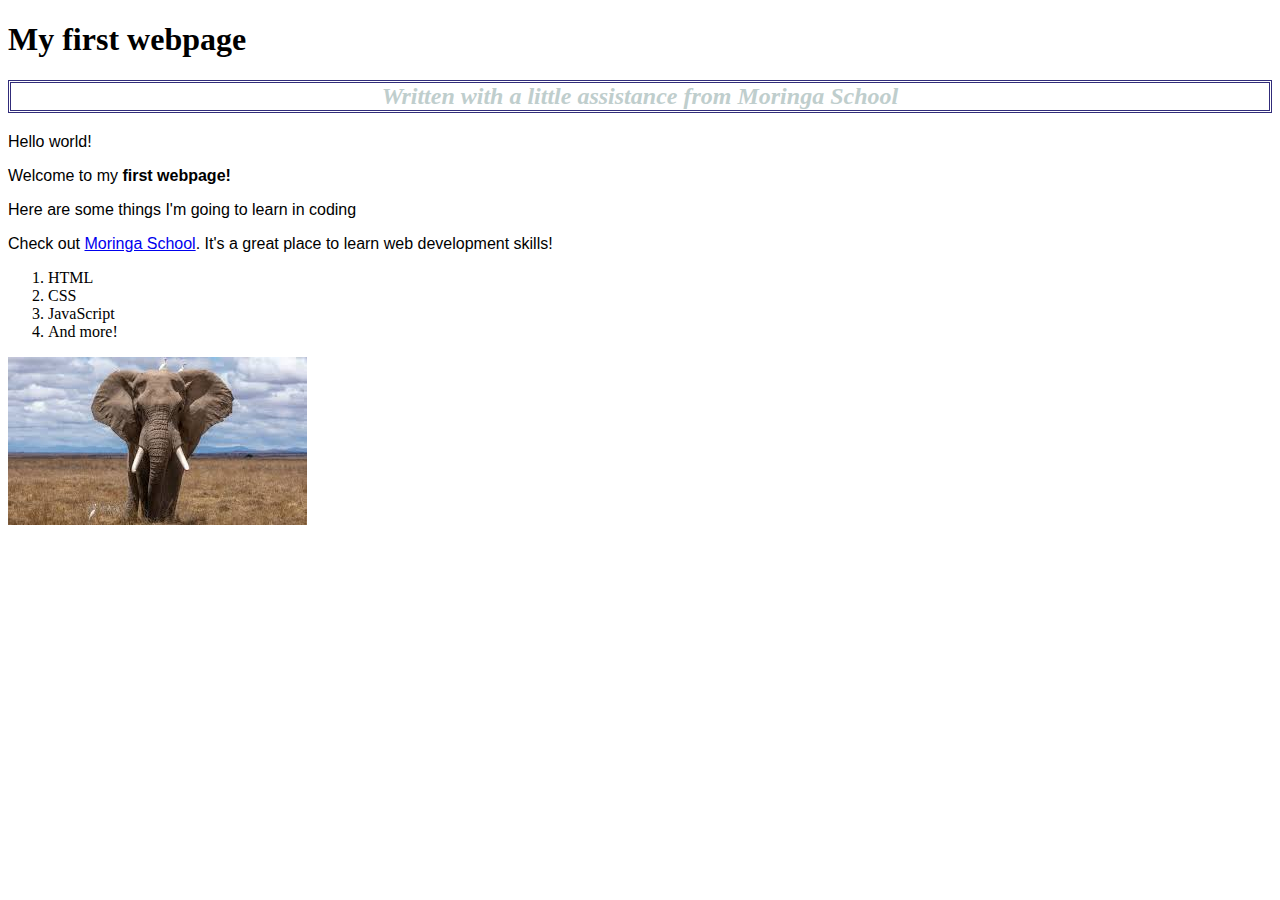
<file: index.html>
<!DOCTYPE html>
<html lang="en">

<head>
  <meta charset="UTF-8">
  <meta http-equiv="X-UA-Compatible" content="IE=edge">
  <meta name="viewport" content="width=device-width, initial-scale=1.0">
  <title>My first webpage!</title>
  <link href="./css/styles.css" rel="stylesheet" type="text/css">
</head>

<body>
  <h1>My first webpage</h1>
  <h2>Written with a little assistance from <em>Moringa School</em></h2>

  <p>Hello world!</p>
  <p>Welcome to my <strong>first webpage!</strong></p>
  <p>Here are some things I'm going to learn in coding</p>
  <p>Check out <a href="http://moringaschool.com/">Moringa School</a>. It's a great place to learn web development
    skills!</p>
  <ol>
    <li>HTML</li>
    <li>CSS</li>
    <li>JavaScript</li>
    <li>And more!</li>
  </ol>
  <img src="images/elephant.jpeg" alt="" A photo of an elephant>
</body>

</html>
</file>
<file: css/styles.css>
1 h1 {
  color :chartreuse ;
  text-align: :center;
}
h2 {
  color: rgb(191, 206, 205);
  font-style: italic;
  text-align: center;
  border-style: double;
  border-color: rgb(49, 44, 122);
}
p {
  font-family: sans-serif;
}
ul {
  line-height: 500px;
}
</file>
